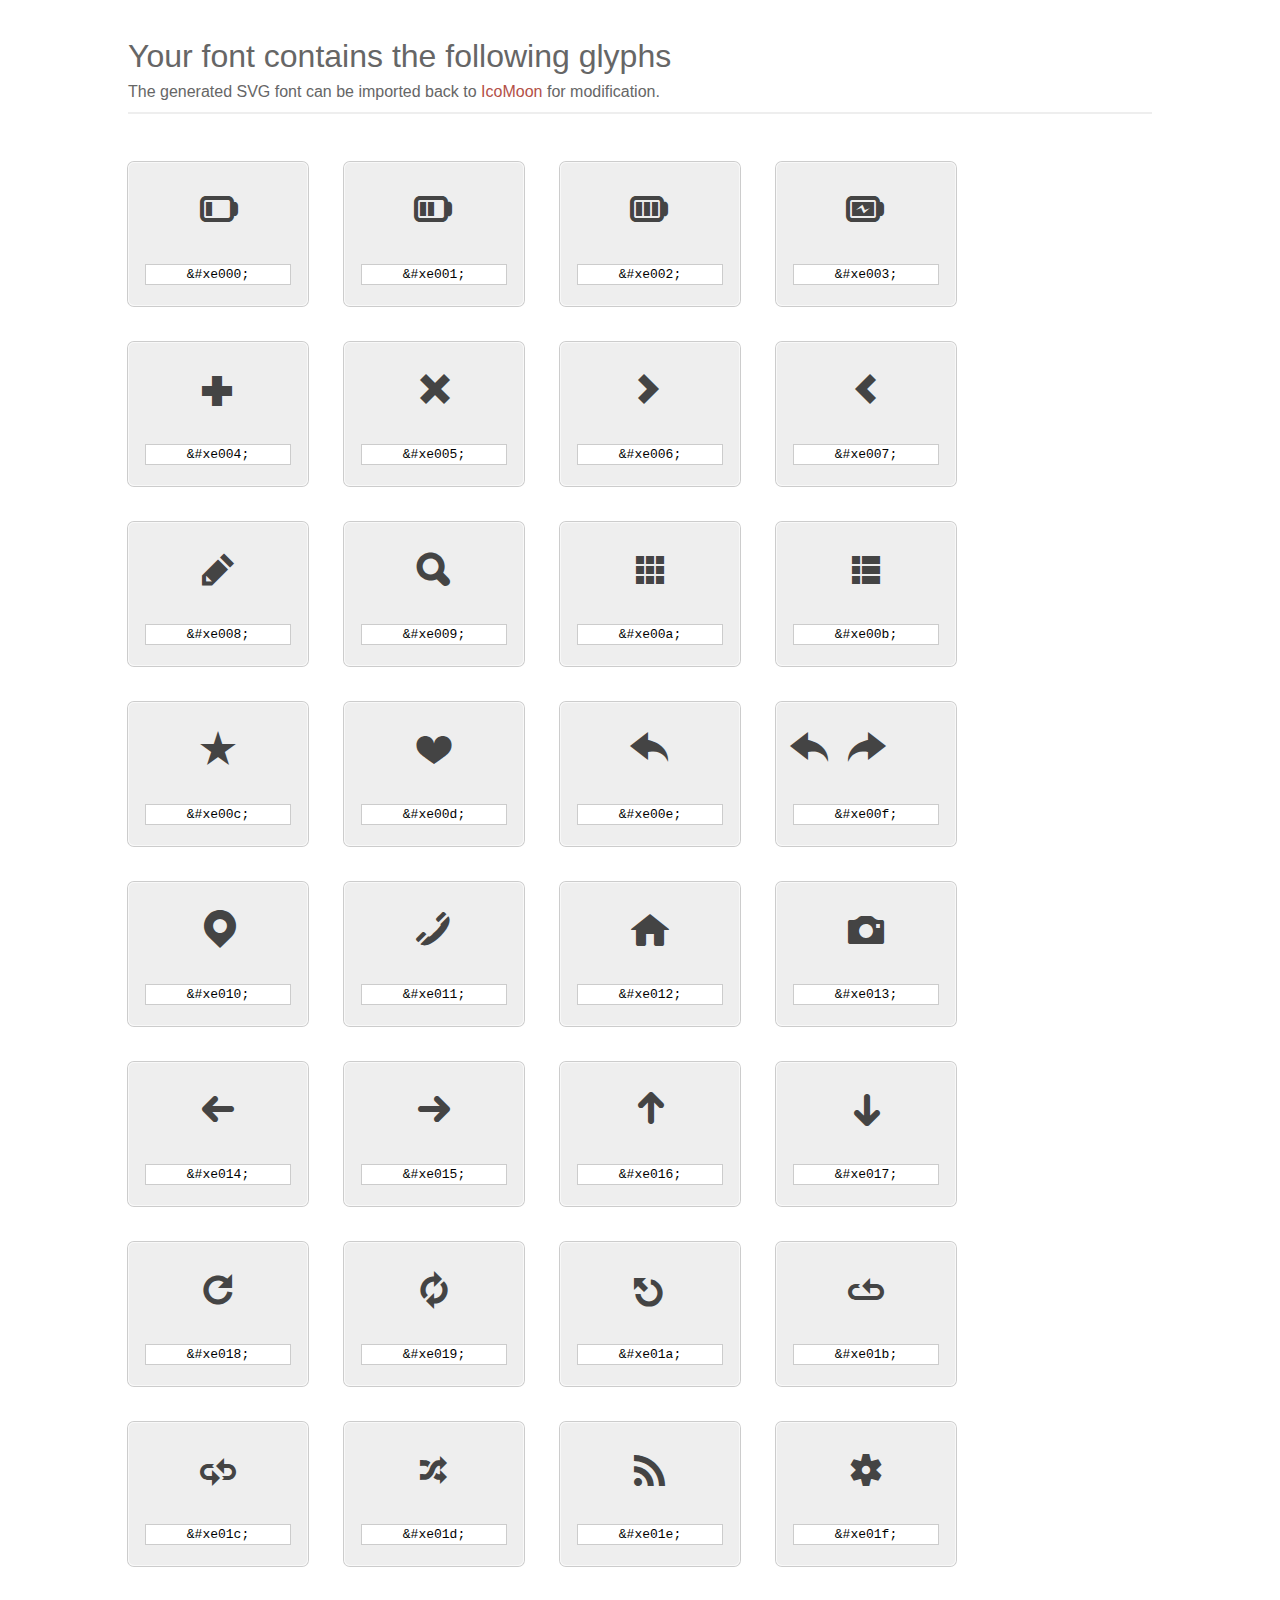
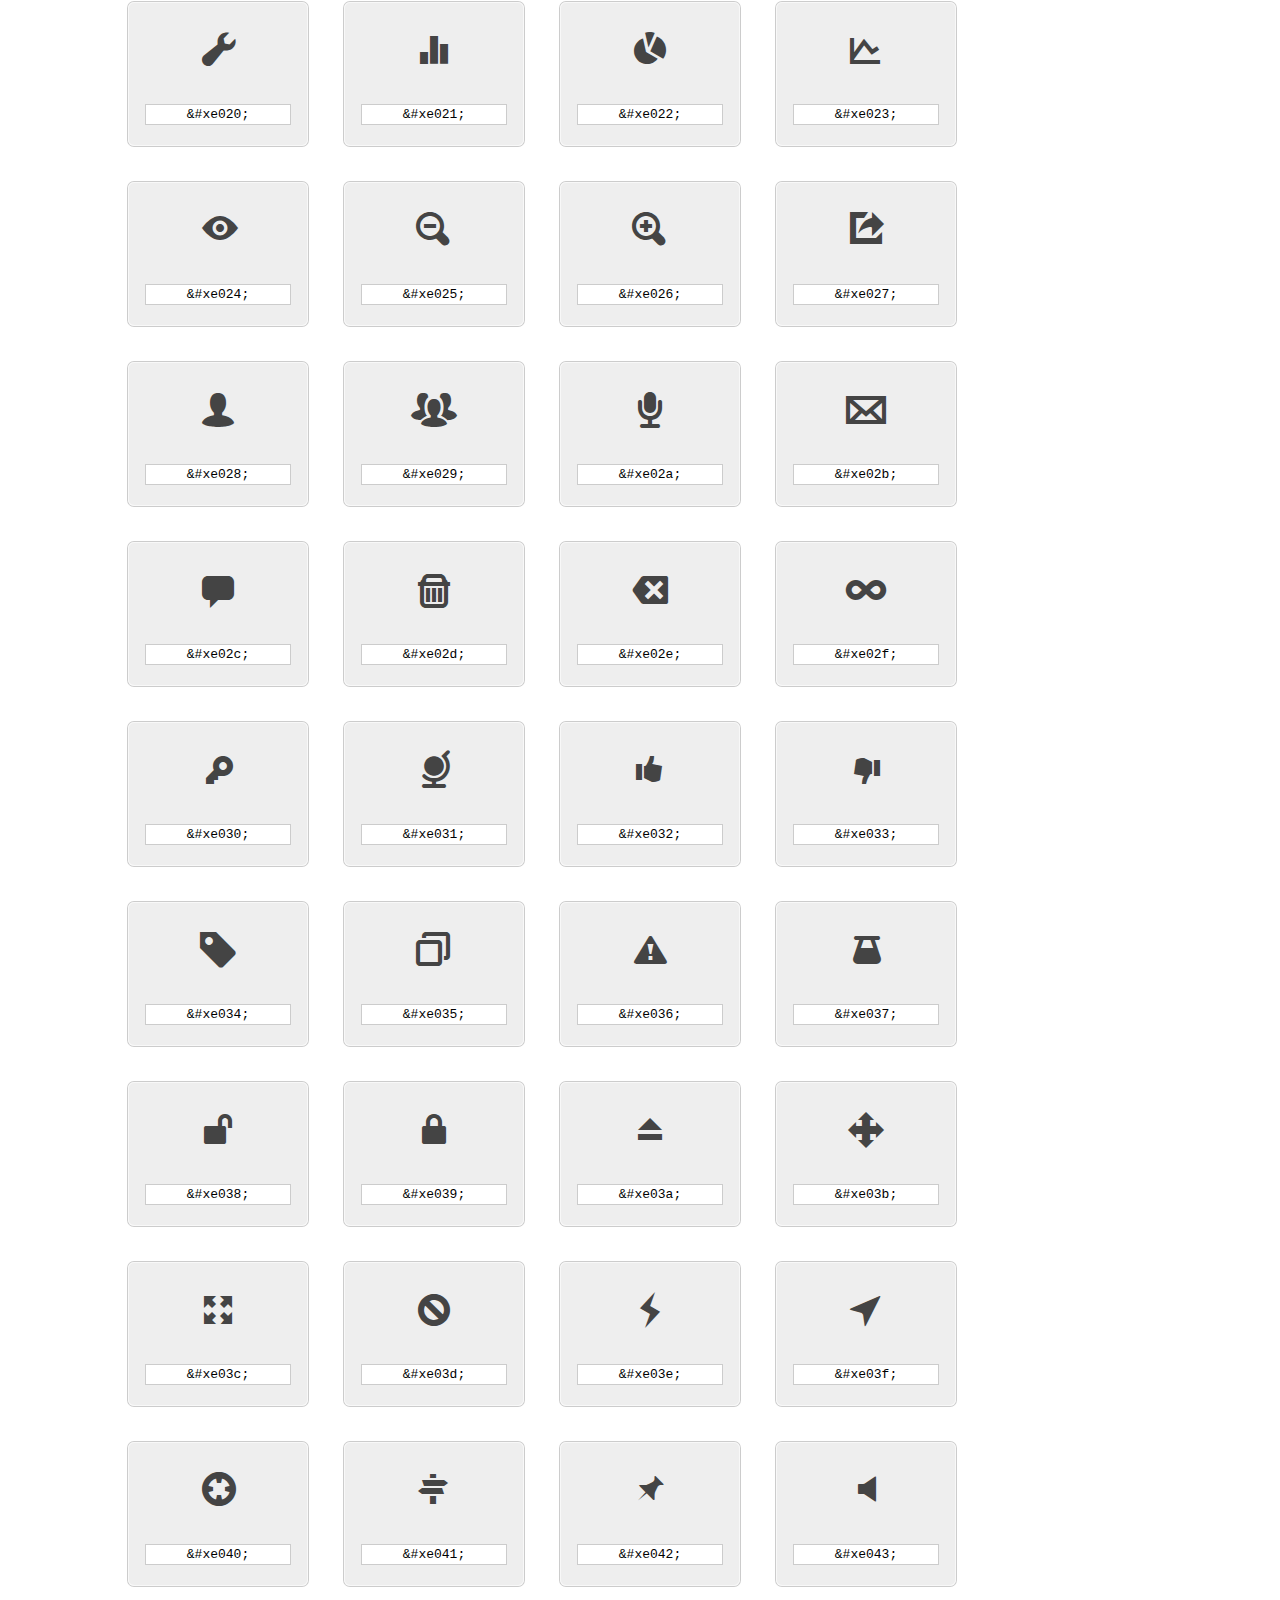
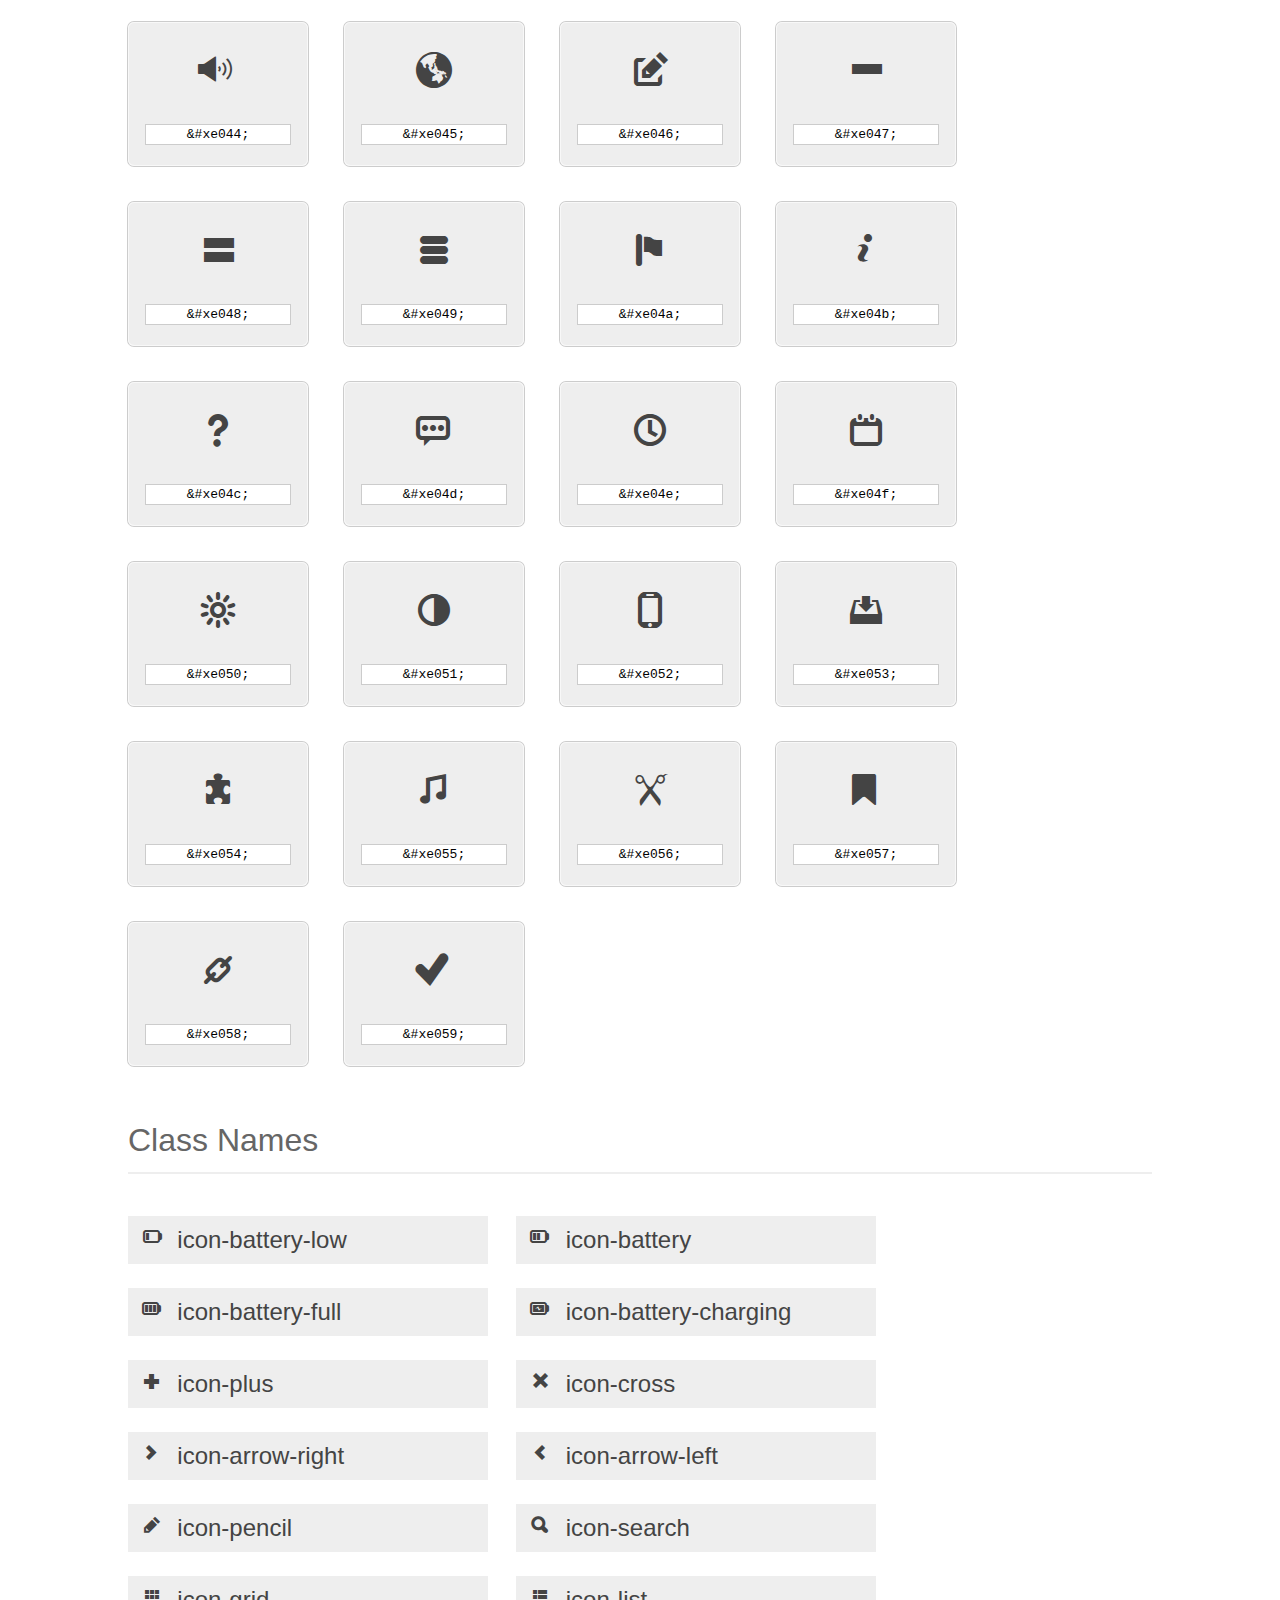
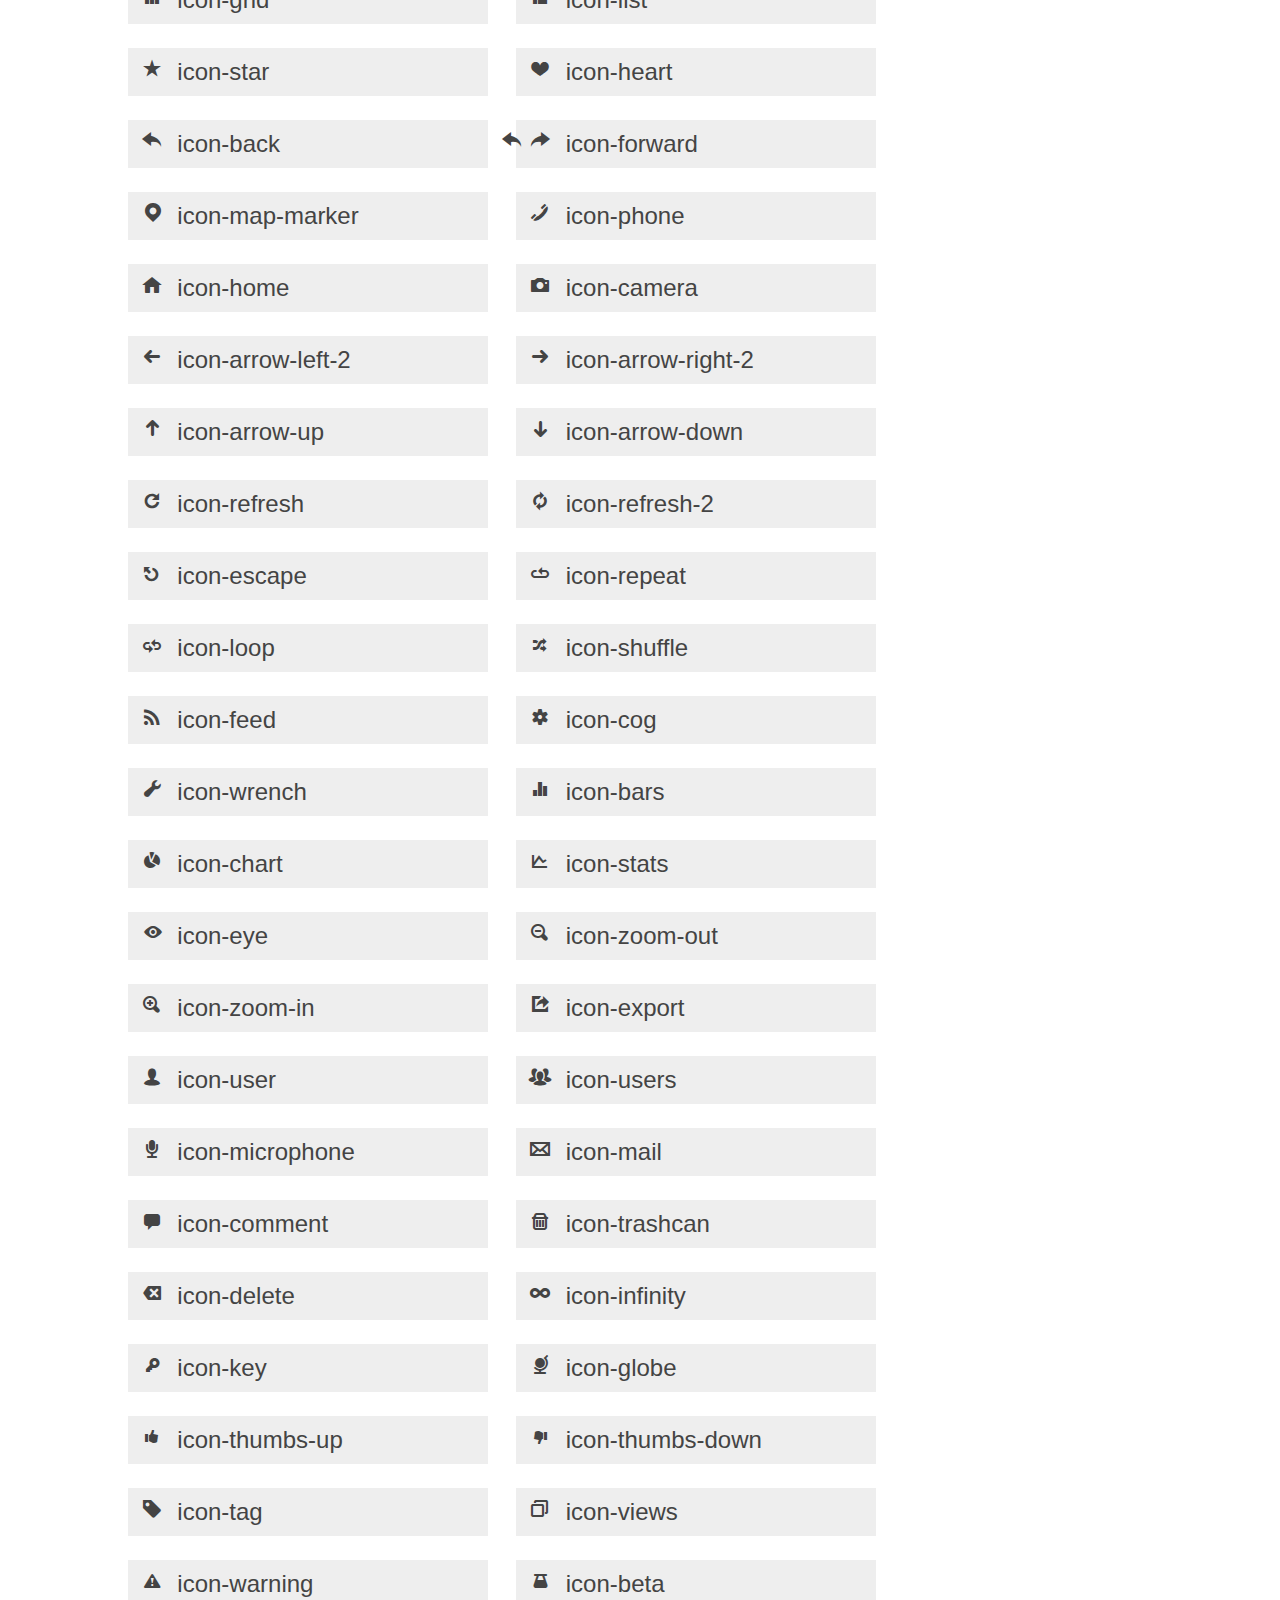
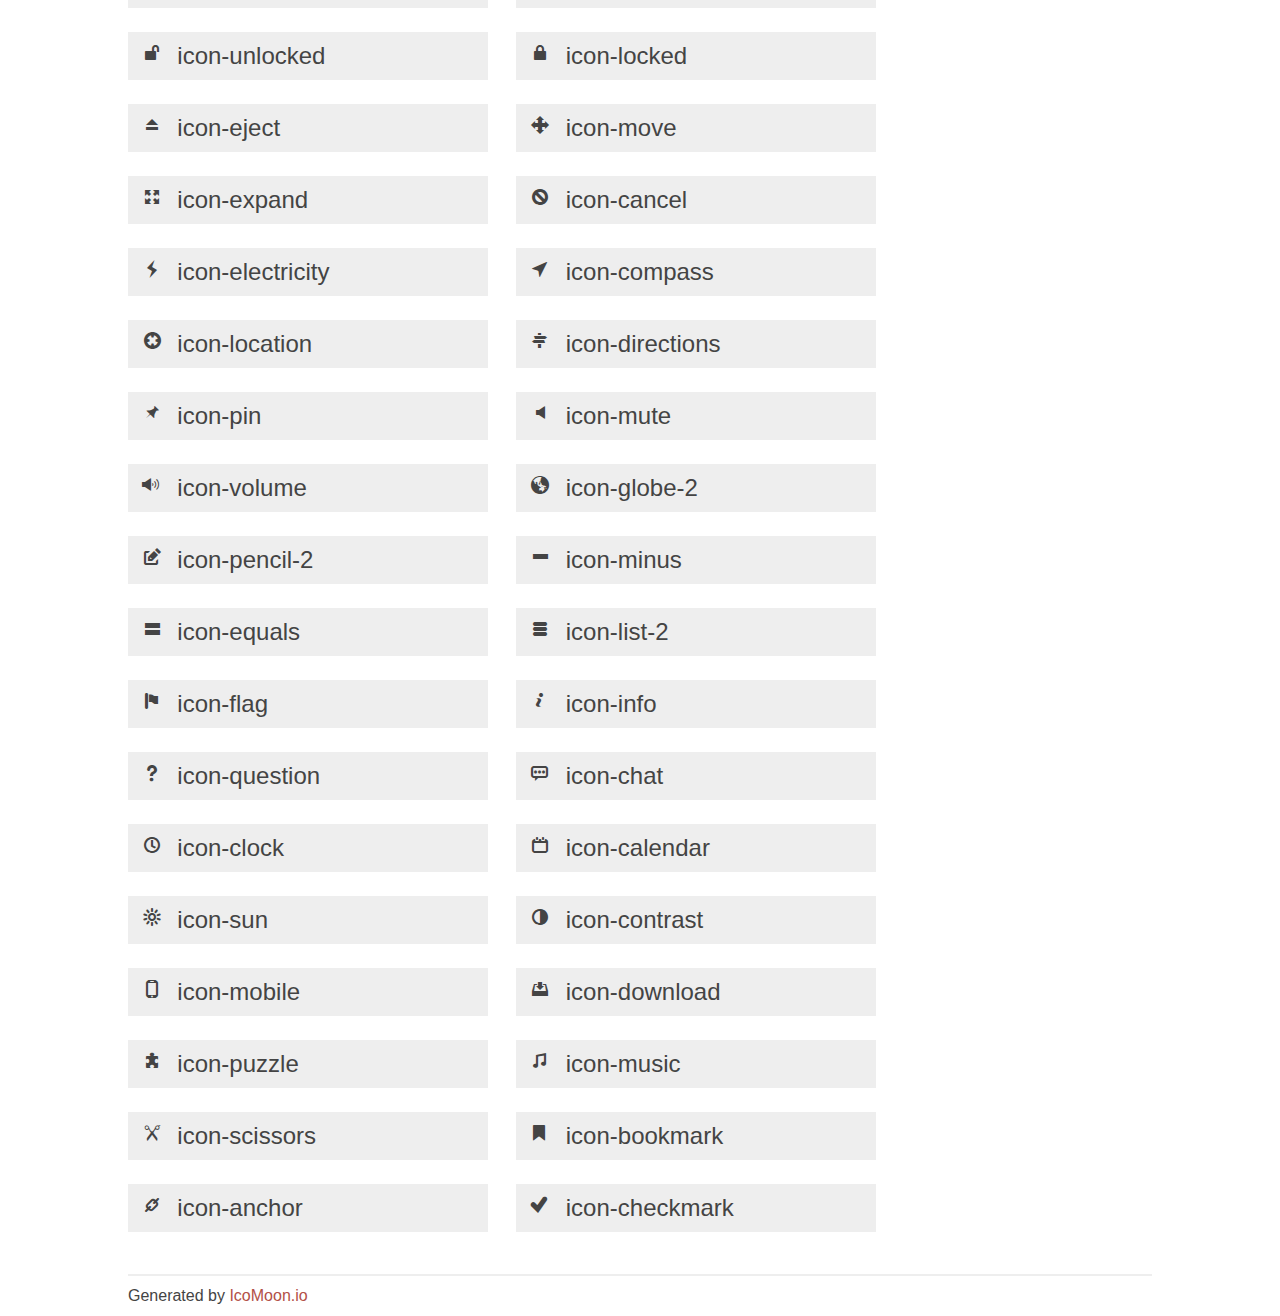
<file: css/icons/index.html>
<!doctype html>
<html>
<head>
<title>Your Font/Glyphs</title>
<link rel="stylesheet" href="style.css" />
<!--[if lte IE 7]><script src="lte-ie7.js"></script><![endif]-->
<style>
	section, header, footer {display: block;}
	body {
		font-family: sans-serif;
		color: #444;
		line-height: 1.5;
		font-size: 1em;
	}
	* {
		-moz-box-sizing: border-box;
		-webkit-box-sizing: border-box;
		box-sizing: border-box;
		margin: 0;
		padding: 0;
	}
	.glyph {
		font-size: 24px;
		float: left;
		text-align: center;
		background: #eee;
		padding: .75em;
		margin: .75em 1.5em .75em 0;
		width: 7.5em;
		border-radius: .25em;
		box-shadow: inset 0 0 0 1px #f8f8f8, 0 0 0 1px #CCC;
	}
	.glyph input {
		font-family: consolas, monospace;
		font-size: 13px;
		width: 100%;
		text-align: center;
		border: 0;
		box-shadow: 0 0 0 1px #ccc;
		padding: .125em;
	}
	.w-main {
		width: 80%;
	}
	.centered {
		margin-left: auto;
		margin-right: auto;
	}
	.fs1 {
		font-size: 2em;
	}
	header {
		margin: 2em 0;
		padding-bottom: .5em;
		color: #666;
		box-shadow: 0 2px #eee;
	}
	header h1 {
		font-size: 2em;
		font-weight: normal;
	}
	.clearfix:before, .clearfix:after { content: ""; display: table; }
	.clearfix:after, .clear { clear: both; }
	footer {
		margin-top: 2em;
		padding: .5em 0;
		box-shadow: 0 -2px #eee;
	}
	a, a:visited {
		color: #B35047;
		text-decoration: none;
	}
	a:hover, a:focus {color: #000;}
	.box1 {
		font-size: 24px;
		display: inline-block;
		width: 15em;
		padding: .25em .5em;
		background: #eee;
		margin: .5em 1em .5em 0;
	}
</style>
</head>
<body>
	<div class="w-main centered">
	<section class="mtm clearfix" id="glyphs">
	<header>
		<h1>Your font contains the following glyphs</h1>
		<p>The generated SVG font can be imported back to <a href="http://icomoon.io/app">IcoMoon</a> for modification.</p>
	</header>
	<div class="glyph">
		<div class="fs1" aria-hidden="true" data-icon="&#xe000;"></div>
		<input type="text" readonly="readonly" value="&amp;#xe000;" />
	</div>
	<div class="glyph">
		<div class="fs1" aria-hidden="true" data-icon="&#xe001;"></div>
		<input type="text" readonly="readonly" value="&amp;#xe001;" />
	</div>
	<div class="glyph">
		<div class="fs1" aria-hidden="true" data-icon="&#xe002;"></div>
		<input type="text" readonly="readonly" value="&amp;#xe002;" />
	</div>
	<div class="glyph">
		<div class="fs1" aria-hidden="true" data-icon="&#xe003;"></div>
		<input type="text" readonly="readonly" value="&amp;#xe003;" />
	</div>
	<div class="glyph">
		<div class="fs1" aria-hidden="true" data-icon="&#xe004;"></div>
		<input type="text" readonly="readonly" value="&amp;#xe004;" />
	</div>
	<div class="glyph">
		<div class="fs1" aria-hidden="true" data-icon="&#xe005;"></div>
		<input type="text" readonly="readonly" value="&amp;#xe005;" />
	</div>
	<div class="glyph">
		<div class="fs1" aria-hidden="true" data-icon="&#xe006;"></div>
		<input type="text" readonly="readonly" value="&amp;#xe006;" />
	</div>
	<div class="glyph">
		<div class="fs1" aria-hidden="true" data-icon="&#xe007;"></div>
		<input type="text" readonly="readonly" value="&amp;#xe007;" />
	</div>
	<div class="glyph">
		<div class="fs1" aria-hidden="true" data-icon="&#xe008;"></div>
		<input type="text" readonly="readonly" value="&amp;#xe008;" />
	</div>
	<div class="glyph">
		<div class="fs1" aria-hidden="true" data-icon="&#xe009;"></div>
		<input type="text" readonly="readonly" value="&amp;#xe009;" />
	</div>
	<div class="glyph">
		<div class="fs1" aria-hidden="true" data-icon="&#xe00a;"></div>
		<input type="text" readonly="readonly" value="&amp;#xe00a;" />
	</div>
	<div class="glyph">
		<div class="fs1" aria-hidden="true" data-icon="&#xe00b;"></div>
		<input type="text" readonly="readonly" value="&amp;#xe00b;" />
	</div>
	<div class="glyph">
		<div class="fs1" aria-hidden="true" data-icon="&#xe00c;"></div>
		<input type="text" readonly="readonly" value="&amp;#xe00c;" />
	</div>
	<div class="glyph">
		<div class="fs1" aria-hidden="true" data-icon="&#xe00d;"></div>
		<input type="text" readonly="readonly" value="&amp;#xe00d;" />
	</div>
	<div class="glyph">
		<div class="fs1" aria-hidden="true" data-icon="&#xe00e;"></div>
		<input type="text" readonly="readonly" value="&amp;#xe00e;" />
	</div>
	<div class="glyph">
		<div class="fs1" aria-hidden="true" data-icon="&#xe00f;"></div>
		<input type="text" readonly="readonly" value="&amp;#xe00f;" />
	</div>
	<div class="glyph">
		<div class="fs1" aria-hidden="true" data-icon="&#xe010;"></div>
		<input type="text" readonly="readonly" value="&amp;#xe010;" />
	</div>
	<div class="glyph">
		<div class="fs1" aria-hidden="true" data-icon="&#xe011;"></div>
		<input type="text" readonly="readonly" value="&amp;#xe011;" />
	</div>
	<div class="glyph">
		<div class="fs1" aria-hidden="true" data-icon="&#xe012;"></div>
		<input type="text" readonly="readonly" value="&amp;#xe012;" />
	</div>
	<div class="glyph">
		<div class="fs1" aria-hidden="true" data-icon="&#xe013;"></div>
		<input type="text" readonly="readonly" value="&amp;#xe013;" />
	</div>
	<div class="glyph">
		<div class="fs1" aria-hidden="true" data-icon="&#xe014;"></div>
		<input type="text" readonly="readonly" value="&amp;#xe014;" />
	</div>
	<div class="glyph">
		<div class="fs1" aria-hidden="true" data-icon="&#xe015;"></div>
		<input type="text" readonly="readonly" value="&amp;#xe015;" />
	</div>
	<div class="glyph">
		<div class="fs1" aria-hidden="true" data-icon="&#xe016;"></div>
		<input type="text" readonly="readonly" value="&amp;#xe016;" />
	</div>
	<div class="glyph">
		<div class="fs1" aria-hidden="true" data-icon="&#xe017;"></div>
		<input type="text" readonly="readonly" value="&amp;#xe017;" />
	</div>
	<div class="glyph">
		<div class="fs1" aria-hidden="true" data-icon="&#xe018;"></div>
		<input type="text" readonly="readonly" value="&amp;#xe018;" />
	</div>
	<div class="glyph">
		<div class="fs1" aria-hidden="true" data-icon="&#xe019;"></div>
		<input type="text" readonly="readonly" value="&amp;#xe019;" />
	</div>
	<div class="glyph">
		<div class="fs1" aria-hidden="true" data-icon="&#xe01a;"></div>
		<input type="text" readonly="readonly" value="&amp;#xe01a;" />
	</div>
	<div class="glyph">
		<div class="fs1" aria-hidden="true" data-icon="&#xe01b;"></div>
		<input type="text" readonly="readonly" value="&amp;#xe01b;" />
	</div>
	<div class="glyph">
		<div class="fs1" aria-hidden="true" data-icon="&#xe01c;"></div>
		<input type="text" readonly="readonly" value="&amp;#xe01c;" />
	</div>
	<div class="glyph">
		<div class="fs1" aria-hidden="true" data-icon="&#xe01d;"></div>
		<input type="text" readonly="readonly" value="&amp;#xe01d;" />
	</div>
	<div class="glyph">
		<div class="fs1" aria-hidden="true" data-icon="&#xe01e;"></div>
		<input type="text" readonly="readonly" value="&amp;#xe01e;" />
	</div>
	<div class="glyph">
		<div class="fs1" aria-hidden="true" data-icon="&#xe01f;"></div>
		<input type="text" readonly="readonly" value="&amp;#xe01f;" />
	</div>
	<div class="glyph">
		<div class="fs1" aria-hidden="true" data-icon="&#xe020;"></div>
		<input type="text" readonly="readonly" value="&amp;#xe020;" />
	</div>
	<div class="glyph">
		<div class="fs1" aria-hidden="true" data-icon="&#xe021;"></div>
		<input type="text" readonly="readonly" value="&amp;#xe021;" />
	</div>
	<div class="glyph">
		<div class="fs1" aria-hidden="true" data-icon="&#xe022;"></div>
		<input type="text" readonly="readonly" value="&amp;#xe022;" />
	</div>
	<div class="glyph">
		<div class="fs1" aria-hidden="true" data-icon="&#xe023;"></div>
		<input type="text" readonly="readonly" value="&amp;#xe023;" />
	</div>
	<div class="glyph">
		<div class="fs1" aria-hidden="true" data-icon="&#xe024;"></div>
		<input type="text" readonly="readonly" value="&amp;#xe024;" />
	</div>
	<div class="glyph">
		<div class="fs1" aria-hidden="true" data-icon="&#xe025;"></div>
		<input type="text" readonly="readonly" value="&amp;#xe025;" />
	</div>
	<div class="glyph">
		<div class="fs1" aria-hidden="true" data-icon="&#xe026;"></div>
		<input type="text" readonly="readonly" value="&amp;#xe026;" />
	</div>
	<div class="glyph">
		<div class="fs1" aria-hidden="true" data-icon="&#xe027;"></div>
		<input type="text" readonly="readonly" value="&amp;#xe027;" />
	</div>
	<div class="glyph">
		<div class="fs1" aria-hidden="true" data-icon="&#xe028;"></div>
		<input type="text" readonly="readonly" value="&amp;#xe028;" />
	</div>
	<div class="glyph">
		<div class="fs1" aria-hidden="true" data-icon="&#xe029;"></div>
		<input type="text" readonly="readonly" value="&amp;#xe029;" />
	</div>
	<div class="glyph">
		<div class="fs1" aria-hidden="true" data-icon="&#xe02a;"></div>
		<input type="text" readonly="readonly" value="&amp;#xe02a;" />
	</div>
	<div class="glyph">
		<div class="fs1" aria-hidden="true" data-icon="&#xe02b;"></div>
		<input type="text" readonly="readonly" value="&amp;#xe02b;" />
	</div>
	<div class="glyph">
		<div class="fs1" aria-hidden="true" data-icon="&#xe02c;"></div>
		<input type="text" readonly="readonly" value="&amp;#xe02c;" />
	</div>
	<div class="glyph">
		<div class="fs1" aria-hidden="true" data-icon="&#xe02d;"></div>
		<input type="text" readonly="readonly" value="&amp;#xe02d;" />
	</div>
	<div class="glyph">
		<div class="fs1" aria-hidden="true" data-icon="&#xe02e;"></div>
		<input type="text" readonly="readonly" value="&amp;#xe02e;" />
	</div>
	<div class="glyph">
		<div class="fs1" aria-hidden="true" data-icon="&#xe02f;"></div>
		<input type="text" readonly="readonly" value="&amp;#xe02f;" />
	</div>
	<div class="glyph">
		<div class="fs1" aria-hidden="true" data-icon="&#xe030;"></div>
		<input type="text" readonly="readonly" value="&amp;#xe030;" />
	</div>
	<div class="glyph">
		<div class="fs1" aria-hidden="true" data-icon="&#xe031;"></div>
		<input type="text" readonly="readonly" value="&amp;#xe031;" />
	</div>
	<div class="glyph">
		<div class="fs1" aria-hidden="true" data-icon="&#xe032;"></div>
		<input type="text" readonly="readonly" value="&amp;#xe032;" />
	</div>
	<div class="glyph">
		<div class="fs1" aria-hidden="true" data-icon="&#xe033;"></div>
		<input type="text" readonly="readonly" value="&amp;#xe033;" />
	</div>
	<div class="glyph">
		<div class="fs1" aria-hidden="true" data-icon="&#xe034;"></div>
		<input type="text" readonly="readonly" value="&amp;#xe034;" />
	</div>
	<div class="glyph">
		<div class="fs1" aria-hidden="true" data-icon="&#xe035;"></div>
		<input type="text" readonly="readonly" value="&amp;#xe035;" />
	</div>
	<div class="glyph">
		<div class="fs1" aria-hidden="true" data-icon="&#xe036;"></div>
		<input type="text" readonly="readonly" value="&amp;#xe036;" />
	</div>
	<div class="glyph">
		<div class="fs1" aria-hidden="true" data-icon="&#xe037;"></div>
		<input type="text" readonly="readonly" value="&amp;#xe037;" />
	</div>
	<div class="glyph">
		<div class="fs1" aria-hidden="true" data-icon="&#xe038;"></div>
		<input type="text" readonly="readonly" value="&amp;#xe038;" />
	</div>
	<div class="glyph">
		<div class="fs1" aria-hidden="true" data-icon="&#xe039;"></div>
		<input type="text" readonly="readonly" value="&amp;#xe039;" />
	</div>
	<div class="glyph">
		<div class="fs1" aria-hidden="true" data-icon="&#xe03a;"></div>
		<input type="text" readonly="readonly" value="&amp;#xe03a;" />
	</div>
	<div class="glyph">
		<div class="fs1" aria-hidden="true" data-icon="&#xe03b;"></div>
		<input type="text" readonly="readonly" value="&amp;#xe03b;" />
	</div>
	<div class="glyph">
		<div class="fs1" aria-hidden="true" data-icon="&#xe03c;"></div>
		<input type="text" readonly="readonly" value="&amp;#xe03c;" />
	</div>
	<div class="glyph">
		<div class="fs1" aria-hidden="true" data-icon="&#xe03d;"></div>
		<input type="text" readonly="readonly" value="&amp;#xe03d;" />
	</div>
	<div class="glyph">
		<div class="fs1" aria-hidden="true" data-icon="&#xe03e;"></div>
		<input type="text" readonly="readonly" value="&amp;#xe03e;" />
	</div>
	<div class="glyph">
		<div class="fs1" aria-hidden="true" data-icon="&#xe03f;"></div>
		<input type="text" readonly="readonly" value="&amp;#xe03f;" />
	</div>
	<div class="glyph">
		<div class="fs1" aria-hidden="true" data-icon="&#xe040;"></div>
		<input type="text" readonly="readonly" value="&amp;#xe040;" />
	</div>
	<div class="glyph">
		<div class="fs1" aria-hidden="true" data-icon="&#xe041;"></div>
		<input type="text" readonly="readonly" value="&amp;#xe041;" />
	</div>
	<div class="glyph">
		<div class="fs1" aria-hidden="true" data-icon="&#xe042;"></div>
		<input type="text" readonly="readonly" value="&amp;#xe042;" />
	</div>
	<div class="glyph">
		<div class="fs1" aria-hidden="true" data-icon="&#xe043;"></div>
		<input type="text" readonly="readonly" value="&amp;#xe043;" />
	</div>
	<div class="glyph">
		<div class="fs1" aria-hidden="true" data-icon="&#xe044;"></div>
		<input type="text" readonly="readonly" value="&amp;#xe044;" />
	</div>
	<div class="glyph">
		<div class="fs1" aria-hidden="true" data-icon="&#xe045;"></div>
		<input type="text" readonly="readonly" value="&amp;#xe045;" />
	</div>
	<div class="glyph">
		<div class="fs1" aria-hidden="true" data-icon="&#xe046;"></div>
		<input type="text" readonly="readonly" value="&amp;#xe046;" />
	</div>
	<div class="glyph">
		<div class="fs1" aria-hidden="true" data-icon="&#xe047;"></div>
		<input type="text" readonly="readonly" value="&amp;#xe047;" />
	</div>
	<div class="glyph">
		<div class="fs1" aria-hidden="true" data-icon="&#xe048;"></div>
		<input type="text" readonly="readonly" value="&amp;#xe048;" />
	</div>
	<div class="glyph">
		<div class="fs1" aria-hidden="true" data-icon="&#xe049;"></div>
		<input type="text" readonly="readonly" value="&amp;#xe049;" />
	</div>
	<div class="glyph">
		<div class="fs1" aria-hidden="true" data-icon="&#xe04a;"></div>
		<input type="text" readonly="readonly" value="&amp;#xe04a;" />
	</div>
	<div class="glyph">
		<div class="fs1" aria-hidden="true" data-icon="&#xe04b;"></div>
		<input type="text" readonly="readonly" value="&amp;#xe04b;" />
	</div>
	<div class="glyph">
		<div class="fs1" aria-hidden="true" data-icon="&#xe04c;"></div>
		<input type="text" readonly="readonly" value="&amp;#xe04c;" />
	</div>
	<div class="glyph">
		<div class="fs1" aria-hidden="true" data-icon="&#xe04d;"></div>
		<input type="text" readonly="readonly" value="&amp;#xe04d;" />
	</div>
	<div class="glyph">
		<div class="fs1" aria-hidden="true" data-icon="&#xe04e;"></div>
		<input type="text" readonly="readonly" value="&amp;#xe04e;" />
	</div>
	<div class="glyph">
		<div class="fs1" aria-hidden="true" data-icon="&#xe04f;"></div>
		<input type="text" readonly="readonly" value="&amp;#xe04f;" />
	</div>
	<div class="glyph">
		<div class="fs1" aria-hidden="true" data-icon="&#xe050;"></div>
		<input type="text" readonly="readonly" value="&amp;#xe050;" />
	</div>
	<div class="glyph">
		<div class="fs1" aria-hidden="true" data-icon="&#xe051;"></div>
		<input type="text" readonly="readonly" value="&amp;#xe051;" />
	</div>
	<div class="glyph">
		<div class="fs1" aria-hidden="true" data-icon="&#xe052;"></div>
		<input type="text" readonly="readonly" value="&amp;#xe052;" />
	</div>
	<div class="glyph">
		<div class="fs1" aria-hidden="true" data-icon="&#xe053;"></div>
		<input type="text" readonly="readonly" value="&amp;#xe053;" />
	</div>
	<div class="glyph">
		<div class="fs1" aria-hidden="true" data-icon="&#xe054;"></div>
		<input type="text" readonly="readonly" value="&amp;#xe054;" />
	</div>
	<div class="glyph">
		<div class="fs1" aria-hidden="true" data-icon="&#xe055;"></div>
		<input type="text" readonly="readonly" value="&amp;#xe055;" />
	</div>
	<div class="glyph">
		<div class="fs1" aria-hidden="true" data-icon="&#xe056;"></div>
		<input type="text" readonly="readonly" value="&amp;#xe056;" />
	</div>
	<div class="glyph">
		<div class="fs1" aria-hidden="true" data-icon="&#xe057;"></div>
		<input type="text" readonly="readonly" value="&amp;#xe057;" />
	</div>
	<div class="glyph">
		<div class="fs1" aria-hidden="true" data-icon="&#xe058;"></div>
		<input type="text" readonly="readonly" value="&amp;#xe058;" />
	</div>
	<div class="glyph">
		<div class="fs1" aria-hidden="true" data-icon="&#xe059;"></div>
		<input type="text" readonly="readonly" value="&amp;#xe059;" />
	</div>
	</section>
	<div class="clear"></div>
	<section class="mtm clearfix" id="glyphs">
	<header>
		<h1>Class Names</h1>
	</header>
	<span class="box1">
		<span aria-hidden="true" class="icon-battery-low"></span>
		&nbsp;icon-battery-low
	</span>
	<span class="box1">
		<span aria-hidden="true" class="icon-battery"></span>
		&nbsp;icon-battery
	</span>
	<span class="box1">
		<span aria-hidden="true" class="icon-battery-full"></span>
		&nbsp;icon-battery-full
	</span>
	<span class="box1">
		<span aria-hidden="true" class="icon-battery-charging"></span>
		&nbsp;icon-battery-charging
	</span>
	<span class="box1">
		<span aria-hidden="true" class="icon-plus"></span>
		&nbsp;icon-plus
	</span>
	<span class="box1">
		<span aria-hidden="true" class="icon-cross"></span>
		&nbsp;icon-cross
	</span>
	<span class="box1">
		<span aria-hidden="true" class="icon-arrow-right"></span>
		&nbsp;icon-arrow-right
	</span>
	<span class="box1">
		<span aria-hidden="true" class="icon-arrow-left"></span>
		&nbsp;icon-arrow-left
	</span>
	<span class="box1">
		<span aria-hidden="true" class="icon-pencil"></span>
		&nbsp;icon-pencil
	</span>
	<span class="box1">
		<span aria-hidden="true" class="icon-search"></span>
		&nbsp;icon-search
	</span>
	<span class="box1">
		<span aria-hidden="true" class="icon-grid"></span>
		&nbsp;icon-grid
	</span>
	<span class="box1">
		<span aria-hidden="true" class="icon-list"></span>
		&nbsp;icon-list
	</span>
	<span class="box1">
		<span aria-hidden="true" class="icon-star"></span>
		&nbsp;icon-star
	</span>
	<span class="box1">
		<span aria-hidden="true" class="icon-heart"></span>
		&nbsp;icon-heart
	</span>
	<span class="box1">
		<span aria-hidden="true" class="icon-back"></span>
		&nbsp;icon-back
	</span>
	<span class="box1">
		<span aria-hidden="true" class="icon-forward"></span>
		&nbsp;icon-forward
	</span>
	<span class="box1">
		<span aria-hidden="true" class="icon-map-marker"></span>
		&nbsp;icon-map-marker
	</span>
	<span class="box1">
		<span aria-hidden="true" class="icon-phone"></span>
		&nbsp;icon-phone
	</span>
	<span class="box1">
		<span aria-hidden="true" class="icon-home"></span>
		&nbsp;icon-home
	</span>
	<span class="box1">
		<span aria-hidden="true" class="icon-camera"></span>
		&nbsp;icon-camera
	</span>
	<span class="box1">
		<span aria-hidden="true" class="icon-arrow-left-2"></span>
		&nbsp;icon-arrow-left-2
	</span>
	<span class="box1">
		<span aria-hidden="true" class="icon-arrow-right-2"></span>
		&nbsp;icon-arrow-right-2
	</span>
	<span class="box1">
		<span aria-hidden="true" class="icon-arrow-up"></span>
		&nbsp;icon-arrow-up
	</span>
	<span class="box1">
		<span aria-hidden="true" class="icon-arrow-down"></span>
		&nbsp;icon-arrow-down
	</span>
	<span class="box1">
		<span aria-hidden="true" class="icon-refresh"></span>
		&nbsp;icon-refresh
	</span>
	<span class="box1">
		<span aria-hidden="true" class="icon-refresh-2"></span>
		&nbsp;icon-refresh-2
	</span>
	<span class="box1">
		<span aria-hidden="true" class="icon-escape"></span>
		&nbsp;icon-escape
	</span>
	<span class="box1">
		<span aria-hidden="true" class="icon-repeat"></span>
		&nbsp;icon-repeat
	</span>
	<span class="box1">
		<span aria-hidden="true" class="icon-loop"></span>
		&nbsp;icon-loop
	</span>
	<span class="box1">
		<span aria-hidden="true" class="icon-shuffle"></span>
		&nbsp;icon-shuffle
	</span>
	<span class="box1">
		<span aria-hidden="true" class="icon-feed"></span>
		&nbsp;icon-feed
	</span>
	<span class="box1">
		<span aria-hidden="true" class="icon-cog"></span>
		&nbsp;icon-cog
	</span>
	<span class="box1">
		<span aria-hidden="true" class="icon-wrench"></span>
		&nbsp;icon-wrench
	</span>
	<span class="box1">
		<span aria-hidden="true" class="icon-bars"></span>
		&nbsp;icon-bars
	</span>
	<span class="box1">
		<span aria-hidden="true" class="icon-chart"></span>
		&nbsp;icon-chart
	</span>
	<span class="box1">
		<span aria-hidden="true" class="icon-stats"></span>
		&nbsp;icon-stats
	</span>
	<span class="box1">
		<span aria-hidden="true" class="icon-eye"></span>
		&nbsp;icon-eye
	</span>
	<span class="box1">
		<span aria-hidden="true" class="icon-zoom-out"></span>
		&nbsp;icon-zoom-out
	</span>
	<span class="box1">
		<span aria-hidden="true" class="icon-zoom-in"></span>
		&nbsp;icon-zoom-in
	</span>
	<span class="box1">
		<span aria-hidden="true" class="icon-export"></span>
		&nbsp;icon-export
	</span>
	<span class="box1">
		<span aria-hidden="true" class="icon-user"></span>
		&nbsp;icon-user
	</span>
	<span class="box1">
		<span aria-hidden="true" class="icon-users"></span>
		&nbsp;icon-users
	</span>
	<span class="box1">
		<span aria-hidden="true" class="icon-microphone"></span>
		&nbsp;icon-microphone
	</span>
	<span class="box1">
		<span aria-hidden="true" class="icon-mail"></span>
		&nbsp;icon-mail
	</span>
	<span class="box1">
		<span aria-hidden="true" class="icon-comment"></span>
		&nbsp;icon-comment
	</span>
	<span class="box1">
		<span aria-hidden="true" class="icon-trashcan"></span>
		&nbsp;icon-trashcan
	</span>
	<span class="box1">
		<span aria-hidden="true" class="icon-delete"></span>
		&nbsp;icon-delete
	</span>
	<span class="box1">
		<span aria-hidden="true" class="icon-infinity"></span>
		&nbsp;icon-infinity
	</span>
	<span class="box1">
		<span aria-hidden="true" class="icon-key"></span>
		&nbsp;icon-key
	</span>
	<span class="box1">
		<span aria-hidden="true" class="icon-globe"></span>
		&nbsp;icon-globe
	</span>
	<span class="box1">
		<span aria-hidden="true" class="icon-thumbs-up"></span>
		&nbsp;icon-thumbs-up
	</span>
	<span class="box1">
		<span aria-hidden="true" class="icon-thumbs-down"></span>
		&nbsp;icon-thumbs-down
	</span>
	<span class="box1">
		<span aria-hidden="true" class="icon-tag"></span>
		&nbsp;icon-tag
	</span>
	<span class="box1">
		<span aria-hidden="true" class="icon-views"></span>
		&nbsp;icon-views
	</span>
	<span class="box1">
		<span aria-hidden="true" class="icon-warning"></span>
		&nbsp;icon-warning
	</span>
	<span class="box1">
		<span aria-hidden="true" class="icon-beta"></span>
		&nbsp;icon-beta
	</span>
	<span class="box1">
		<span aria-hidden="true" class="icon-unlocked"></span>
		&nbsp;icon-unlocked
	</span>
	<span class="box1">
		<span aria-hidden="true" class="icon-locked"></span>
		&nbsp;icon-locked
	</span>
	<span class="box1">
		<span aria-hidden="true" class="icon-eject"></span>
		&nbsp;icon-eject
	</span>
	<span class="box1">
		<span aria-hidden="true" class="icon-move"></span>
		&nbsp;icon-move
	</span>
	<span class="box1">
		<span aria-hidden="true" class="icon-expand"></span>
		&nbsp;icon-expand
	</span>
	<span class="box1">
		<span aria-hidden="true" class="icon-cancel"></span>
		&nbsp;icon-cancel
	</span>
	<span class="box1">
		<span aria-hidden="true" class="icon-electricity"></span>
		&nbsp;icon-electricity
	</span>
	<span class="box1">
		<span aria-hidden="true" class="icon-compass"></span>
		&nbsp;icon-compass
	</span>
	<span class="box1">
		<span aria-hidden="true" class="icon-location"></span>
		&nbsp;icon-location
	</span>
	<span class="box1">
		<span aria-hidden="true" class="icon-directions"></span>
		&nbsp;icon-directions
	</span>
	<span class="box1">
		<span aria-hidden="true" class="icon-pin"></span>
		&nbsp;icon-pin
	</span>
	<span class="box1">
		<span aria-hidden="true" class="icon-mute"></span>
		&nbsp;icon-mute
	</span>
	<span class="box1">
		<span aria-hidden="true" class="icon-volume"></span>
		&nbsp;icon-volume
	</span>
	<span class="box1">
		<span aria-hidden="true" class="icon-globe-2"></span>
		&nbsp;icon-globe-2
	</span>
	<span class="box1">
		<span aria-hidden="true" class="icon-pencil-2"></span>
		&nbsp;icon-pencil-2
	</span>
	<span class="box1">
		<span aria-hidden="true" class="icon-minus"></span>
		&nbsp;icon-minus
	</span>
	<span class="box1">
		<span aria-hidden="true" class="icon-equals"></span>
		&nbsp;icon-equals
	</span>
	<span class="box1">
		<span aria-hidden="true" class="icon-list-2"></span>
		&nbsp;icon-list-2
	</span>
	<span class="box1">
		<span aria-hidden="true" class="icon-flag"></span>
		&nbsp;icon-flag
	</span>
	<span class="box1">
		<span aria-hidden="true" class="icon-info"></span>
		&nbsp;icon-info
	</span>
	<span class="box1">
		<span aria-hidden="true" class="icon-question"></span>
		&nbsp;icon-question
	</span>
	<span class="box1">
		<span aria-hidden="true" class="icon-chat"></span>
		&nbsp;icon-chat
	</span>
	<span class="box1">
		<span aria-hidden="true" class="icon-clock"></span>
		&nbsp;icon-clock
	</span>
	<span class="box1">
		<span aria-hidden="true" class="icon-calendar"></span>
		&nbsp;icon-calendar
	</span>
	<span class="box1">
		<span aria-hidden="true" class="icon-sun"></span>
		&nbsp;icon-sun
	</span>
	<span class="box1">
		<span aria-hidden="true" class="icon-contrast"></span>
		&nbsp;icon-contrast
	</span>
	<span class="box1">
		<span aria-hidden="true" class="icon-mobile"></span>
		&nbsp;icon-mobile
	</span>
	<span class="box1">
		<span aria-hidden="true" class="icon-download"></span>
		&nbsp;icon-download
	</span>
	<span class="box1">
		<span aria-hidden="true" class="icon-puzzle"></span>
		&nbsp;icon-puzzle
	</span>
	<span class="box1">
		<span aria-hidden="true" class="icon-music"></span>
		&nbsp;icon-music
	</span>
	<span class="box1">
		<span aria-hidden="true" class="icon-scissors"></span>
		&nbsp;icon-scissors
	</span>
	<span class="box1">
		<span aria-hidden="true" class="icon-bookmark"></span>
		&nbsp;icon-bookmark
	</span>
	<span class="box1">
		<span aria-hidden="true" class="icon-anchor"></span>
		&nbsp;icon-anchor
	</span>
	<span class="box1">
		<span aria-hidden="true" class="icon-checkmark"></span>
		&nbsp;icon-checkmark
	</span>
	</section>
	<footer>
		<p>Generated by <a href="http://icomoon.io">IcoMoon.io</a></p>
	</footer>
	</div>
	<script>
	document.getElementById("glyphs").addEventListener("click", function(e) {
		var target = e.target;
		if (target.tagName === "INPUT") {
			target.select();
		}
	});
	</script>
</body>
</html>
</file>
<file: css/icons/style.css>
@font-face {
	font-family: 'typicons';
	src:url('fonts/typicons.eot');
	src:url('fonts/typicons.eot?#iefix') format('embedded-opentype'),
		url('fonts/typicons.woff') format('woff'),
		url('fonts/typicons.ttf') format('truetype'),
		url('fonts/typicons.svg#typicons') format('svg');
	font-weight: normal;
	font-style: normal;
}

/* Use the following CSS code if you want to use data attributes for inserting your icons */
[data-icon]:before {
	font-family: 'typicons';
	content: attr(data-icon);
	speak: none;
	font-weight: normal;
	font-variant: normal;
	text-transform: none;
	line-height: 1;
	-webkit-font-smoothing: antialiased;
}

/* Use the following CSS code if you want to have a class per icon */
/*
Instead of a list of all class selectors,
you can use the generic selector below, but it's slower:
[class*="icon-"] {
*/
.icon-battery-low, .icon-battery, .icon-battery-full, .icon-battery-charging, .icon-plus, .icon-cross, .icon-arrow-right, .icon-arrow-left, .icon-pencil, .icon-search, .icon-grid, .icon-list, .icon-star, .icon-heart, .icon-back, .icon-forward, .icon-map-marker, .icon-phone, .icon-home, .icon-camera, .icon-arrow-left-2, .icon-arrow-right-2, .icon-arrow-up, .icon-arrow-down, .icon-refresh, .icon-refresh-2, .icon-escape, .icon-repeat, .icon-loop, .icon-shuffle, .icon-feed, .icon-cog, .icon-wrench, .icon-bars, .icon-chart, .icon-stats, .icon-eye, .icon-zoom-out, .icon-zoom-in, .icon-export, .icon-user, .icon-users, .icon-microphone, .icon-mail, .icon-comment, .icon-trashcan, .icon-delete, .icon-infinity, .icon-key, .icon-globe, .icon-thumbs-up, .icon-thumbs-down, .icon-tag, .icon-views, .icon-warning, .icon-beta, .icon-unlocked, .icon-locked, .icon-eject, .icon-move, .icon-expand, .icon-cancel, .icon-electricity, .icon-compass, .icon-location, .icon-directions, .icon-pin, .icon-mute, .icon-volume, .icon-globe-2, .icon-pencil-2, .icon-minus, .icon-equals, .icon-list-2, .icon-flag, .icon-info, .icon-question, .icon-chat, .icon-clock, .icon-calendar, .icon-sun, .icon-contrast, .icon-mobile, .icon-download, .icon-puzzle, .icon-music, .icon-scissors, .icon-bookmark, .icon-anchor, .icon-checkmark {
	font-family: 'typicons';
	speak: none;
	font-style: normal;
	font-weight: normal;
	font-variant: normal;
	text-transform: none;
	line-height: 1;
	-webkit-font-smoothing: antialiased;
}
.icon-battery-low:before {
	content: "\e000";
}
.icon-battery:before {
	content: "\e001";
}
.icon-battery-full:before {
	content: "\e002";
}
.icon-battery-charging:before {
	content: "\e003";
}
.icon-plus:before {
	content: "\e004";
}
.icon-cross:before {
	content: "\e005";
}
.icon-arrow-right:before {
	content: "\e006";
}
.icon-arrow-left:before {
	content: "\e007";
}
.icon-pencil:before {
	content: "\e008";
}
.icon-search:before {
	content: "\e009";
}
.icon-grid:before {
	content: "\e00a";
}
.icon-list:before {
	content: "\e00b";
}
.icon-star:before {
	content: "\e00c";
}
.icon-heart:before {
	content: "\e00d";
}
.icon-back:before {
	content: "\e00e";
}
.icon-forward:before {
	content: "\e00f";
}
.icon-map-marker:before {
	content: "\e010";
}
.icon-phone:before {
	content: "\e011";
}
.icon-home:before {
	content: "\e012";
}
.icon-camera:before {
	content: "\e013";
}
.icon-arrow-left-2:before {
	content: "\e014";
}
.icon-arrow-right-2:before {
	content: "\e015";
}
.icon-arrow-up:before {
	content: "\e016";
}
.icon-arrow-down:before {
	content: "\e017";
}
.icon-refresh:before {
	content: "\e018";
}
.icon-refresh-2:before {
	content: "\e019";
}
.icon-escape:before {
	content: "\e01a";
}
.icon-repeat:before {
	content: "\e01b";
}
.icon-loop:before {
	content: "\e01c";
}
.icon-shuffle:before {
	content: "\e01d";
}
.icon-feed:before {
	content: "\e01e";
}
.icon-cog:before {
	content: "\e01f";
}
.icon-wrench:before {
	content: "\e020";
}
.icon-bars:before {
	content: "\e021";
}
.icon-chart:before {
	content: "\e022";
}
.icon-stats:before {
	content: "\e023";
}
.icon-eye:before {
	content: "\e024";
}
.icon-zoom-out:before {
	content: "\e025";
}
.icon-zoom-in:before {
	content: "\e026";
}
.icon-export:before {
	content: "\e027";
}
.icon-user:before {
	content: "\e028";
}
.icon-users:before {
	content: "\e029";
}
.icon-microphone:before {
	content: "\e02a";
}
.icon-mail:before {
	content: "\e02b";
}
.icon-comment:before {
	content: "\e02c";
}
.icon-trashcan:before {
	content: "\e02d";
}
.icon-delete:before {
	content: "\e02e";
}
.icon-infinity:before {
	content: "\e02f";
}
.icon-key:before {
	content: "\e030";
}
.icon-globe:before {
	content: "\e031";
}
.icon-thumbs-up:before {
	content: "\e032";
}
.icon-thumbs-down:before {
	content: "\e033";
}
.icon-tag:before {
	content: "\e034";
}
.icon-views:before {
	content: "\e035";
}
.icon-warning:before {
	content: "\e036";
}
.icon-beta:before {
	content: "\e037";
}
.icon-unlocked:before {
	content: "\e038";
}
.icon-locked:before {
	content: "\e039";
}
.icon-eject:before {
	content: "\e03a";
}
.icon-move:before {
	content: "\e03b";
}
.icon-expand:before {
	content: "\e03c";
}
.icon-cancel:before {
	content: "\e03d";
}
.icon-electricity:before {
	content: "\e03e";
}
.icon-compass:before {
	content: "\e03f";
}
.icon-location:before {
	content: "\e040";
}
.icon-directions:before {
	content: "\e041";
}
.icon-pin:before {
	content: "\e042";
}
.icon-mute:before {
	content: "\e043";
}
.icon-volume:before {
	content: "\e044";
}
.icon-globe-2:before {
	content: "\e045";
}
.icon-pencil-2:before {
	content: "\e046";
}
.icon-minus:before {
	content: "\e047";
}
.icon-equals:before {
	content: "\e048";
}
.icon-list-2:before {
	content: "\e049";
}
.icon-flag:before {
	content: "\e04a";
}
.icon-info:before {
	content: "\e04b";
}
.icon-question:before {
	content: "\e04c";
}
.icon-chat:before {
	content: "\e04d";
}
.icon-clock:before {
	content: "\e04e";
}
.icon-calendar:before {
	content: "\e04f";
}
.icon-sun:before {
	content: "\e050";
}
.icon-contrast:before {
	content: "\e051";
}
.icon-mobile:before {
	content: "\e052";
}
.icon-download:before {
	content: "\e053";
}
.icon-puzzle:before {
	content: "\e054";
}
.icon-music:before {
	content: "\e055";
}
.icon-scissors:before {
	content: "\e056";
}
.icon-bookmark:before {
	content: "\e057";
}
.icon-anchor:before {
	content: "\e058";
}
.icon-checkmark:before {
	content: "\e059";
}
</file>
